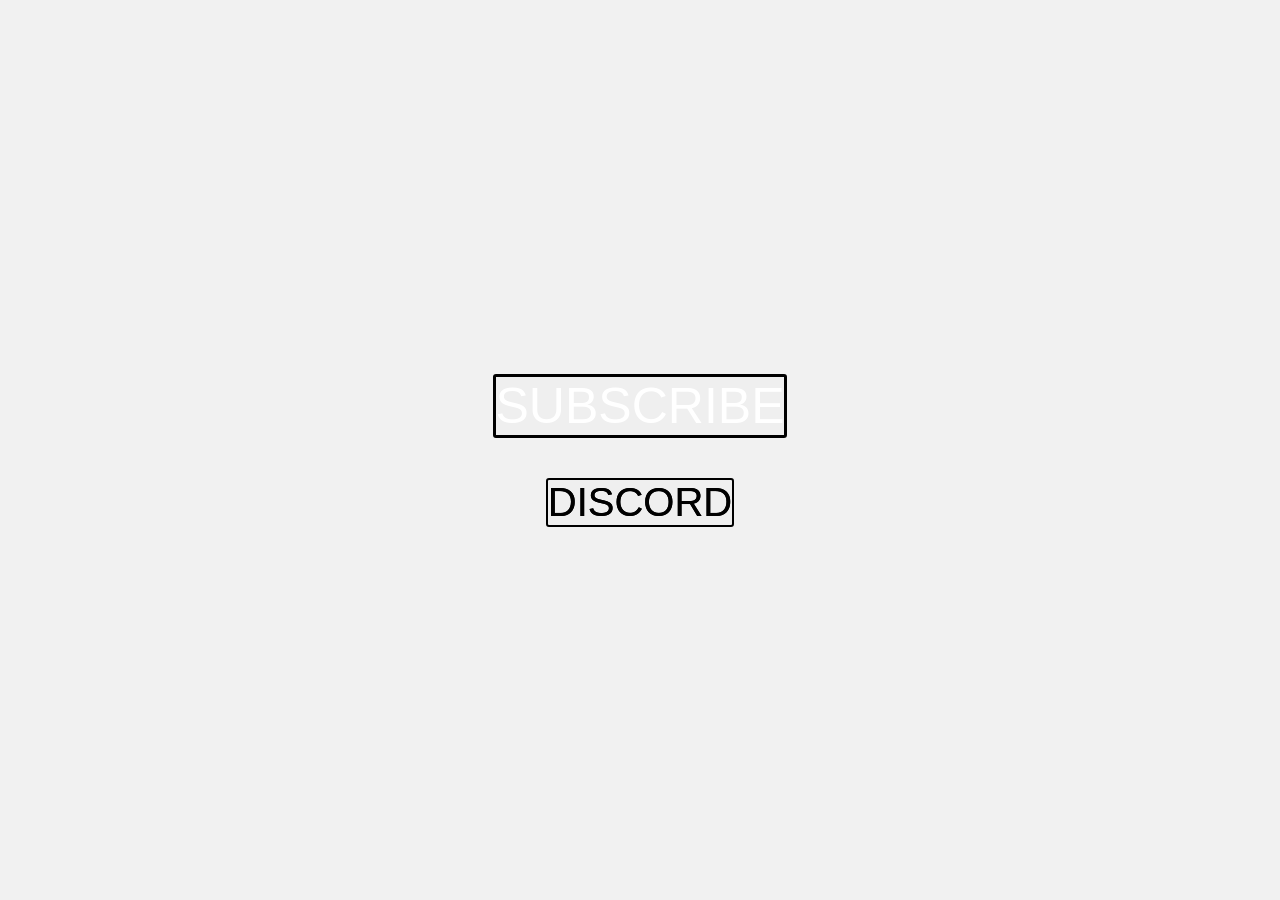
<file: coder_3_bouton_animes/index.html>
<!DOCTYPE html>
<html lang="fr">
<head>
    <meta charset="UTF-8">
    <meta http-equiv="X-UA-Compatible" content="IE=edge">
    <meta name="viewport" content="width=device-width, initial-scale=1.0">
    <title>Coder 3 boutons animés</title>
    <link rel="stylesheet" href="style.css">
</head>
<body>
    <button class="btn-slide-up">
    <span>SUBSCRIBE</span>
    </button>

    <button class="btn-marquee">
        <span class="base-txt">DISCORD</span>
        <div class="marquee" aria-hidden="true">
            <span>DISCORD</span>
            <span>DISCORD</span>
            <span>DISCORD</span>
        </div>
    </button>
</body>
</html>
</file>
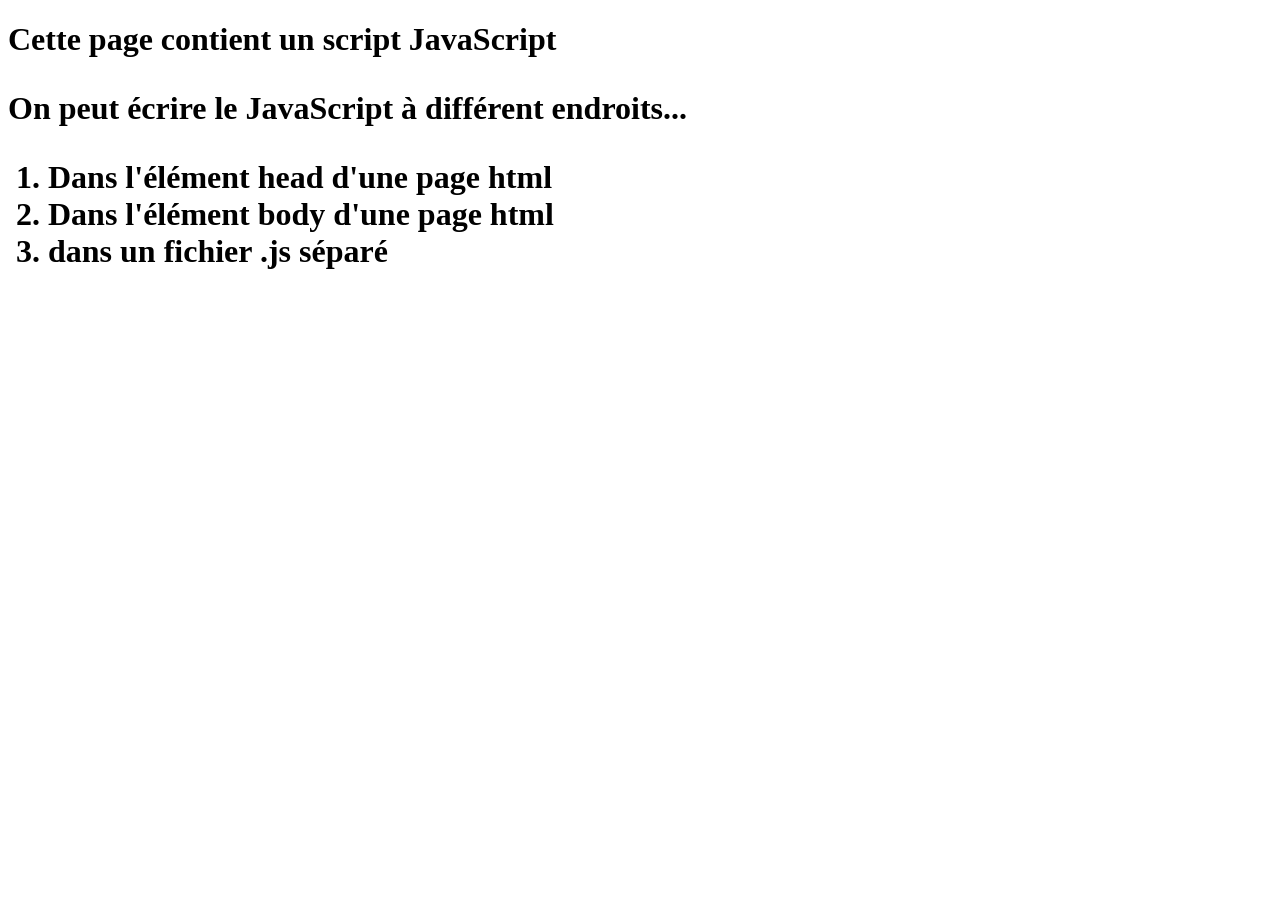
<file: alert.html>
<!doctype html>
<html>
	<head>
		<meta charset ="UTF-8">
		<title>Découverte du JavaScritp</title>
	</head>
	<body>
		<h1>Cette page contient un script JavaScript<h1>
		<p>On peut écrire le JavaScript à différent endroits...</p>
		<ol>
			<li> Dans l'élément head d'une page html</li>
			<li> Dans l'élément body d'une page html</li>
			<li> dans un fichier .js séparé </li>
		</ol>
		<script>
			alert("Ceci est du JavaScript") ;
		</script>
		</body>
</html>
</file>
<file: coder_3_bouton_animes/style.css>
*,
::before,
::after {
    box-sizing: border-box;
    margin: 0;
    padding : 0;
}

body {
    background: #f1f1f1;
    display: flex;
    justify-content: center;
    align-items: center;
    flex-direction:column;
    height:100vh;
}
button {
    margin:20px 0;
}

/*Animation 1*/
.btn-slide-up {
    padding :30 45px;
    font-size:50px;
    border-radius:3px;
    position : relative;
    overflow:hidden;
    cursor:pointer;
    border:3px solid #000;
}

.btn-slide-up span {
    position:relative;
    z-index :2;
    color: #fff;
    transition: color 0.3 ease-in-out;
}
.btn-slide-up::after {
    content: "";
    position :absolute;
    background:#000;
    width:100%;
    height:100%;
    top:0;
    left:0;
    transition: transform 0.3s ease-in-out;
}
.btn-slide-up::after {
    transform: translateY(-100%);

}
.btn-slide-up:hover span {
    color: #000;
}

/*Animation 2*/

.btn-marquee {
    font-family: 'Franklin Gothic Medium', 'Arial Narrow', Arial, sans-serif
    padding:20 px 45 px;
    font-size:40px;
    border-radius:3px;
    position:relative;
    overflow:hidden;
    cursor:pointer;
    border: 2px solid #000;
}

.marquee {
    position:absolute;
    z-index: 10;
    white-space: nowrap;
    width: 100%;
    height:100%;
    top:0;
    left:0;
    display:flex;
}

.marquee span {
    display:flex;
    justify-content:center;
    align-items:center;
    flex-shrink:0;
    width:100%;
    height:100%;
}
</file>
